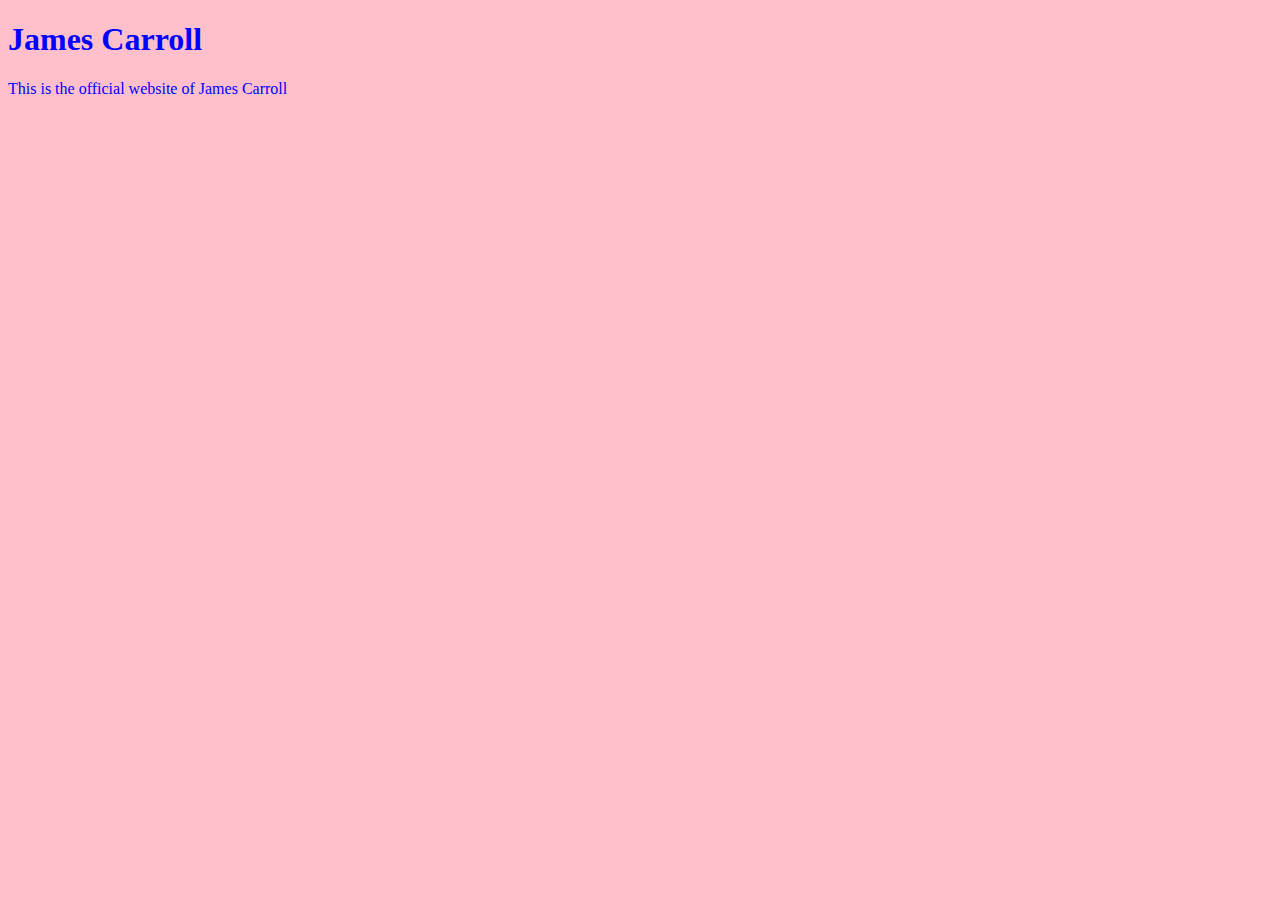
<file: unit_1/index.html>
<!DOCTYPE html>
<html>
<head>
	<title>James Carroll's Website</title>
	<link rel="stylesheet" type="text/css" href="css/style.css">
</head>
<body>
	<h1>James Carroll</h1>
	<p>This is the official website of James Carroll</p>
	</body>
</html>
</file>
<file: unit_1/css/style.css>
body {
	background-color: pink;
}

h1, p {
	color: blue;
}
</file>
